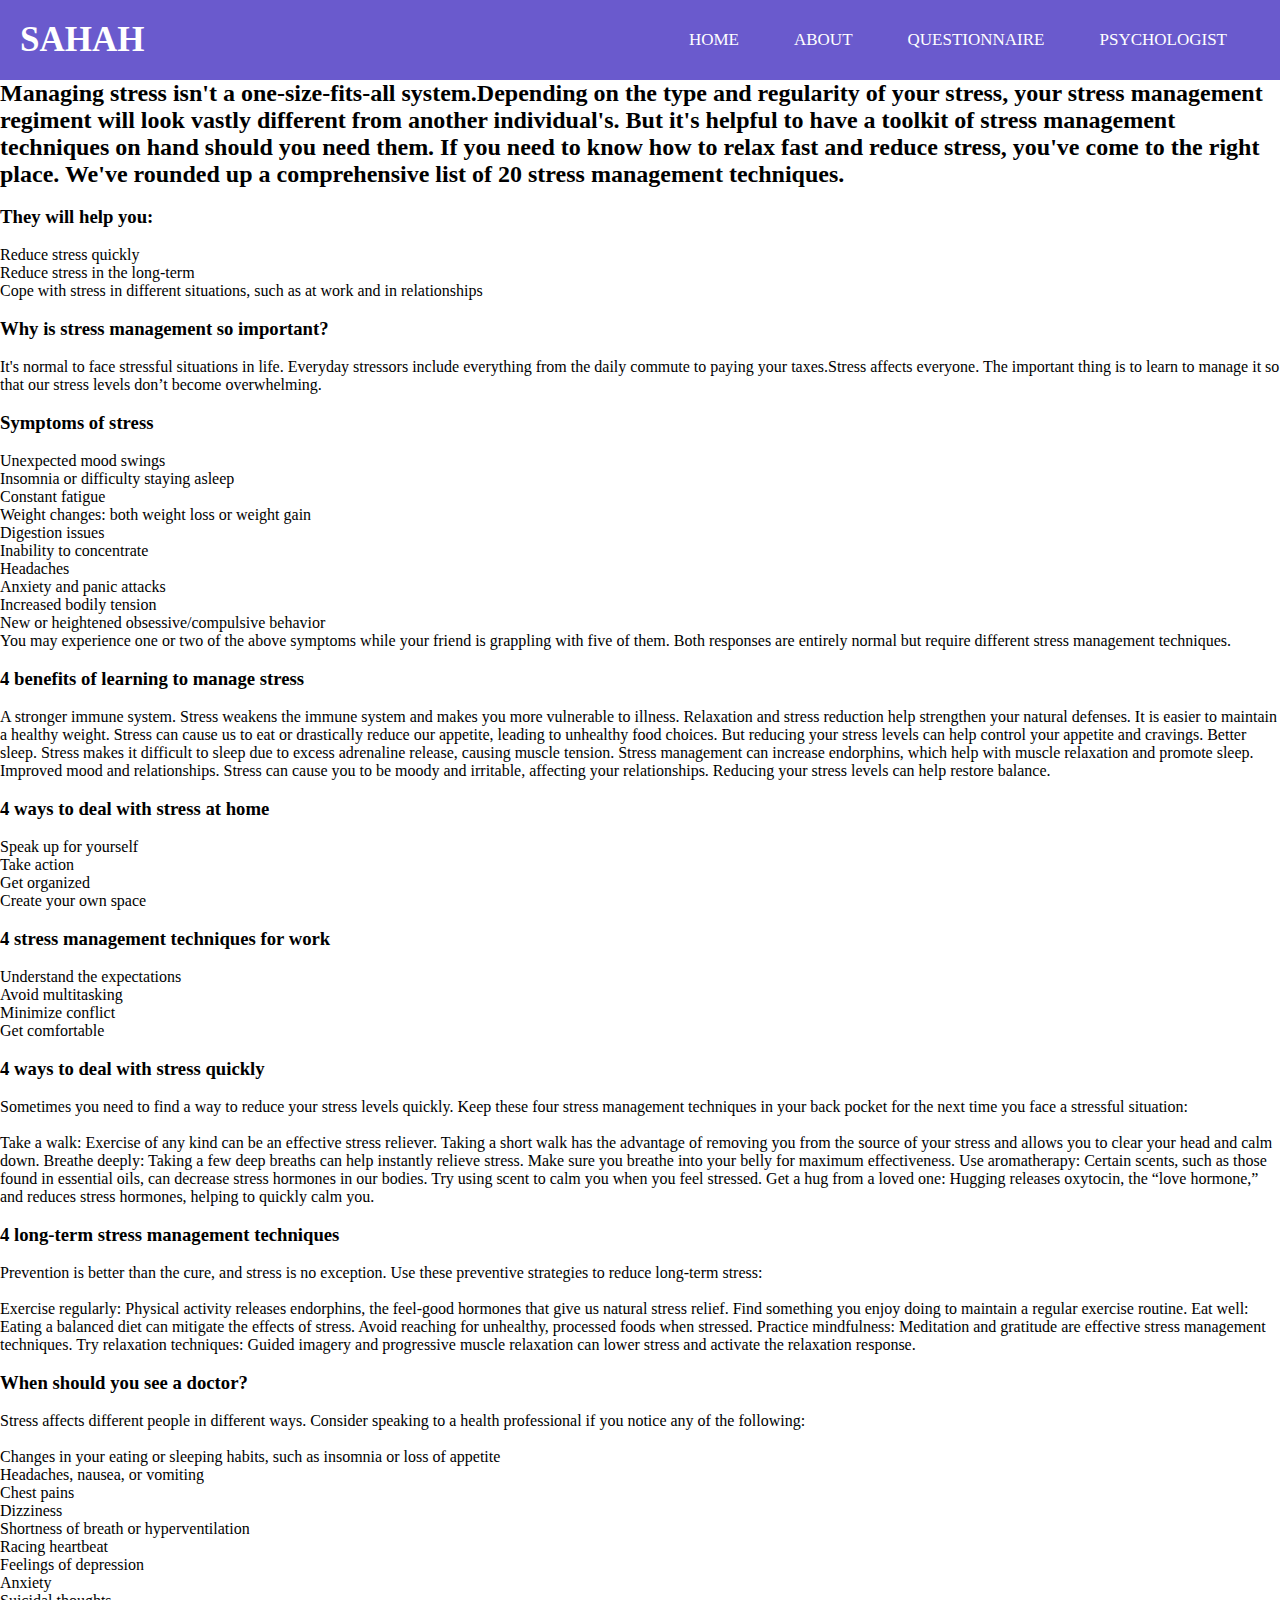
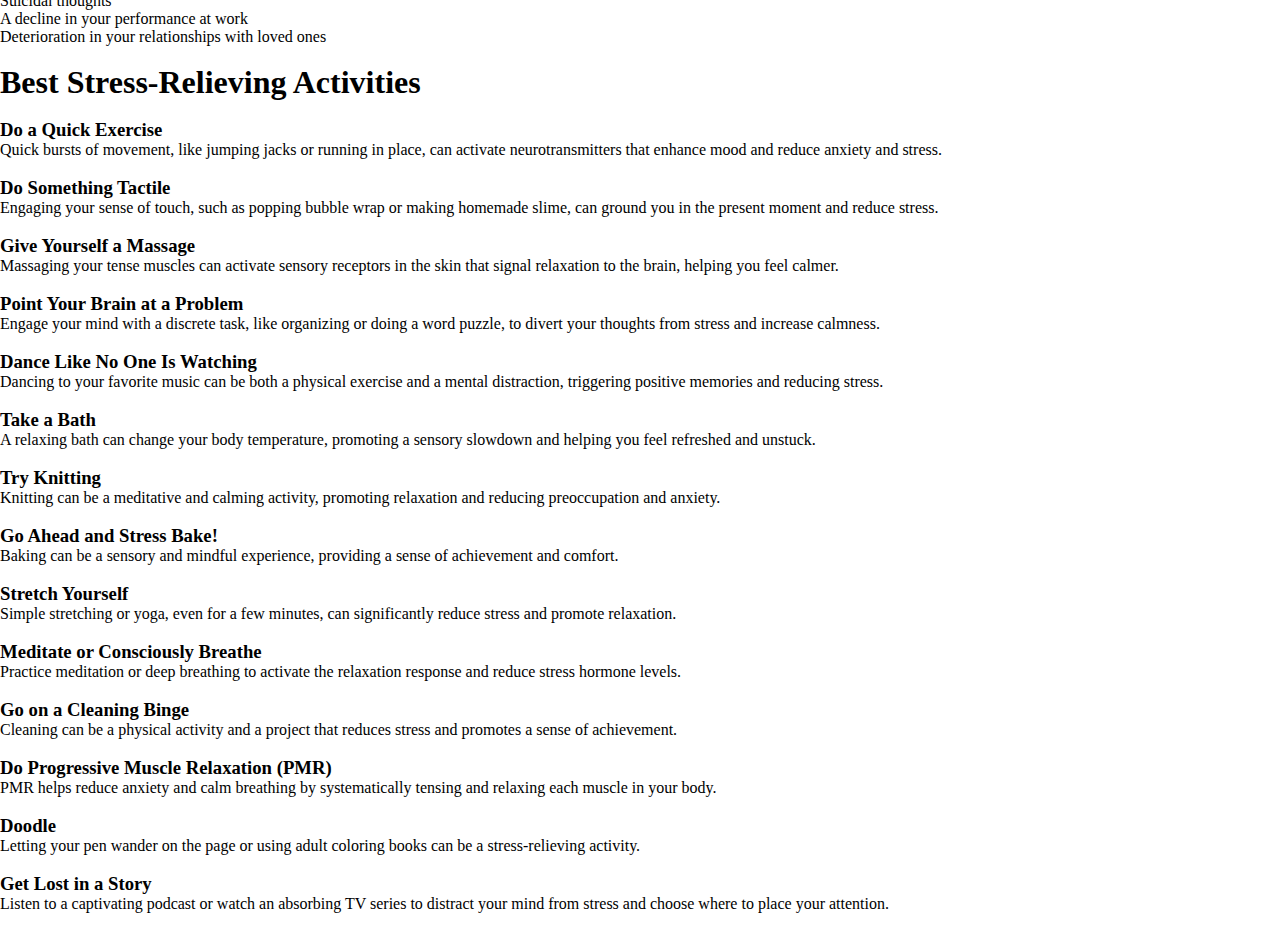
<file: index.html>
<html lang = "en" dir = "Itr">
  <head>
    <meta charset="utf-8">
    <title>Responsive Navbar</title>
    <meta name="viewport" content="width=device-width, initial-scale=1.0">
    <link rel="stylesheet" href="css/style1.css">
    <link rel="stylesheet" href="https://cdnjs.cloudflare.com/ajax/libs/font-awesome/4.7.0/css/font-awesome.min.css">
  </head>
  <body>
    <nav>
      <input type="checkbox" id="check">
      <label for="check" class="checkbtn">
        <i class="fa fa-bars"></i>
      </label>
      <label class ="logo">SAHAH</label>
      <ul>
      <li><a href="#">Home</a></li>
      <li><a href="about.html">About</a></li>
      <li><a href="questionnaire.html">Questionnaire</a></li>
      <li><a href="psychologist.html">psychologist</a></li>
      </ul>
      </nav>
      <ul>
      <h2>Managing stress isn't a one-size-fits-all system.Depending on the type and regularity of your stress, your stress management regiment will look vastly different from another individual's. But it's helpful to have a toolkit of stress management techniques on hand should you need them. If you need to know how to relax fast and reduce stress, you've come to the right place. We've rounded up a comprehensive list of 20 stress management techniques.</h2>
    <br>
    <h3>They will help you:</h3>
    <br>
    <ul>
      <li>Reduce stress quickly</li>
      <li>Reduce stress in the long-term</li>
      <li>Cope with stress in different situations, such as at work and in relationships</li>
    </ul>
    <br>
    <h3>Why is stress management so important?</h3>
    <br>
    <p>It's normal to face stressful situations in life. Everyday stressors include everything from the daily commute to paying your taxes.Stress affects everyone. The important thing is to learn to manage it so that our stress levels don’t become overwhelming.</p>
    <br>
    <h3>Symptoms of stress</h3>
    <br>
    <ul>
      <li>Unexpected mood swings</li>
      <li>Insomnia or difficulty staying asleep</li>
      <li>Constant fatigue</li>
      <li>Weight changes: both weight loss or weight gain</li>
      <li>Digestion issues</li>
      <li>Inability to concentrate</li>
      <li>Headaches</li>
      <li>Anxiety and panic attacks</li>
      <li>Increased bodily tension</li>
      <li>New or heightened obsessive/compulsive behavior</li>
      <li>You may experience one or two of the above symptoms while your friend is grappling with five of them. Both responses are entirely normal but require different stress management techniques.</li>
    </ul>
    <br>

    <h3>4 benefits of learning to manage stress</h3>
    <br>
    <ul>
     <p>A stronger immune system. Stress weakens the immune system and makes you more vulnerable to illness. Relaxation and stress reduction help strengthen your natural defenses.</li>
     It is easier to maintain a healthy weight. Stress can cause us to eat or drastically reduce our appetite, leading to unhealthy food choices. But reducing your stress levels can help control your appetite and cravings.</li>
     Better sleep. Stress makes it difficult to sleep due to excess adrenaline release, causing muscle tension. Stress management can increase endorphins, which help with muscle relaxation and promote sleep.</li>
     Improved mood and relationships. Stress can cause you to be moody and irritable, affecting your relationships. Reducing your stress levels can help restore balance.</p>
    </ul>
    <br>
    <h3>4 ways to deal with stress at home</h3>
    <br>
    <ol>
      <li>Speak up for yourself</li>
      <li>Take action</li>
      <li>Get organized</li>
      <li>Create your own space</li>
    </ol>
    <br>
    <h3>4 stress management techniques for work</h3>
    <br>
    <ol>
      <li>Understand the expectations</li>
      <li>Avoid multitasking</li>
      <li>Minimize conflict</li>
      <li>Get comfortable</li>
    </ol>
    <br>

    <h3>4 ways to deal with stress quickly</h3>
    <br>
    <p>Sometimes you need to find a way to reduce your stress levels quickly. Keep these four stress management techniques in your back pocket for the next time you face a stressful situation:</p>
    <br>
    <ol>
      <p>Take a walk: Exercise of any kind can be an effective stress reliever. Taking a short walk has the advantage of removing you from the source of your stress and allows you to clear your head and calm down.
      Breathe deeply: Taking a few deep breaths can help instantly relieve stress. Make sure you breathe into your belly for maximum effectiveness.
      Use aromatherapy: Certain scents, such as those found in essential oils, can decrease stress hormones in our bodies. Try using scent to calm you when you feel stressed. 
      Get a hug from a loved one: Hugging releases oxytocin, the “love hormone,” and reduces stress hormones, helping to quickly calm you.</p>
    </ol>
    <br>

    <h3>4 long-term stress management techniques</h3>
    <br>
    <p>Prevention is better than the cure, and stress is no exception. Use these preventive strategies to reduce long-term stress:</p>
    <br>
     <ol>
      <p>Exercise regularly: Physical activity releases endorphins, the feel-good hormones that give us natural stress relief. Find something you enjoy doing to maintain a regular exercise routine.
      Eat well: Eating a balanced diet can mitigate the effects of stress. Avoid reaching for unhealthy, processed foods when stressed.
      Practice mindfulness: Meditation and gratitude are effective stress management techniques.
      Try relaxation techniques: Guided imagery and progressive muscle relaxation can lower stress and activate the relaxation response.</p>
    </ol>
    <br>

    <h3>When should you see a doctor?</h3>
    <br>
    <p>Stress affects different people in different ways. Consider speaking to a health professional if you notice any of the following:</p>
    <br>
    <ul>
      <li>Changes in your eating or sleeping habits, such as insomnia or loss of appetite</li>
      <li>Headaches, nausea, or vomiting</li>
      <li>Chest pains</li>
      <li>Dizziness</li>
      <li>Shortness of breath or hyperventilation</li>
      <li>Racing heartbeat</li>
      <li>Feelings of depression</li>
      <li>Anxiety</li>
      <li>Suicidal thoughts</li>
      <li>A decline in your performance at work</li>
      <li>Deterioration in your relationships with loved ones</li>
    </ul>
    <br>
    </ul>
    <h1>Best Stress-Relieving Activities</h1>

    <ol>
      <li>
        <br>
        <h3>Do a Quick Exercise</h3>
        <p>Quick bursts of movement, like jumping jacks or running in place, can activate neurotransmitters that enhance mood and reduce anxiety and stress.</p>
      <br>
      </li>

      <li>
        <h3>Do Something Tactile</h3>
        <p>Engaging your sense of touch, such as popping bubble wrap or making homemade slime, can ground you in the present moment and reduce stress.</p>
      <br>
      </li>

      <li>
        <h3>Give Yourself a Massage</h3>
        <p>Massaging your tense muscles can activate sensory receptors in the skin that signal relaxation to the brain, helping you feel calmer.</p>
      <br>
      </li>

      <li>
        <h3>Point Your Brain at a Problem</h3>
        <p>Engage your mind with a discrete task, like organizing or doing a word puzzle, to divert your thoughts from stress and increase calmness.</p>
      <br>
      </li>

      <li>
        <h3>Dance Like No One Is Watching</h3>
        <p>Dancing to your favorite music can be both a physical exercise and a mental distraction, triggering positive memories and reducing stress.</p>
      <br>
      </li>

      <li>
        <h3>Take a Bath</h3>
        <p>A relaxing bath can change your body temperature, promoting a sensory slowdown and helping you feel refreshed and unstuck.</p>
      <br>
      </li>

      <li>
        <h3>Try Knitting</h3>
        <p>Knitting can be a meditative and calming activity, promoting relaxation and reducing preoccupation and anxiety.</p>
      <br>
      </li>

      <li>
        <h3>Go Ahead and Stress Bake!</h3>
        <p>Baking can be a sensory and mindful experience, providing a sense of achievement and comfort.</p>
      <br>
      </li>

      <li>
        <h3>Stretch Yourself</h3>
        <p>Simple stretching or yoga, even for a few minutes, can significantly reduce stress and promote relaxation.</p>
      <br>
      </li>

      <li>
        <h3>Meditate or Consciously Breathe</h3>
        <p>Practice meditation or deep breathing to activate the relaxation response and reduce stress hormone levels.</p>
      <br>
      </li>

      <li>
        <h3>Go on a Cleaning Binge</h3>
        <p>Cleaning can be a physical activity and a project that reduces stress and promotes a sense of achievement.</p>
      <br>
      </li>

      <li>
        <h3>Do Progressive Muscle Relaxation (PMR)</h3>
        <p>PMR helps reduce anxiety and calm breathing by systematically tensing and relaxing each muscle in your body.</p>
      <br>
      </li>

      <li>
        <h3>Doodle</h3>
        <p>Letting your pen wander on the page or using adult coloring books can be a stress-relieving activity.</p>
      <br>
      </li>

      <li>
        <h3>Get Lost in a Story</h3>
        <p>Listen to a captivating podcast or watch an absorbing TV series to distract your mind from stress and choose where to place your attention.</p>
      <br>
      <br>
      </li>
    </ol>

  </section>

  </body>
</html>
</file>
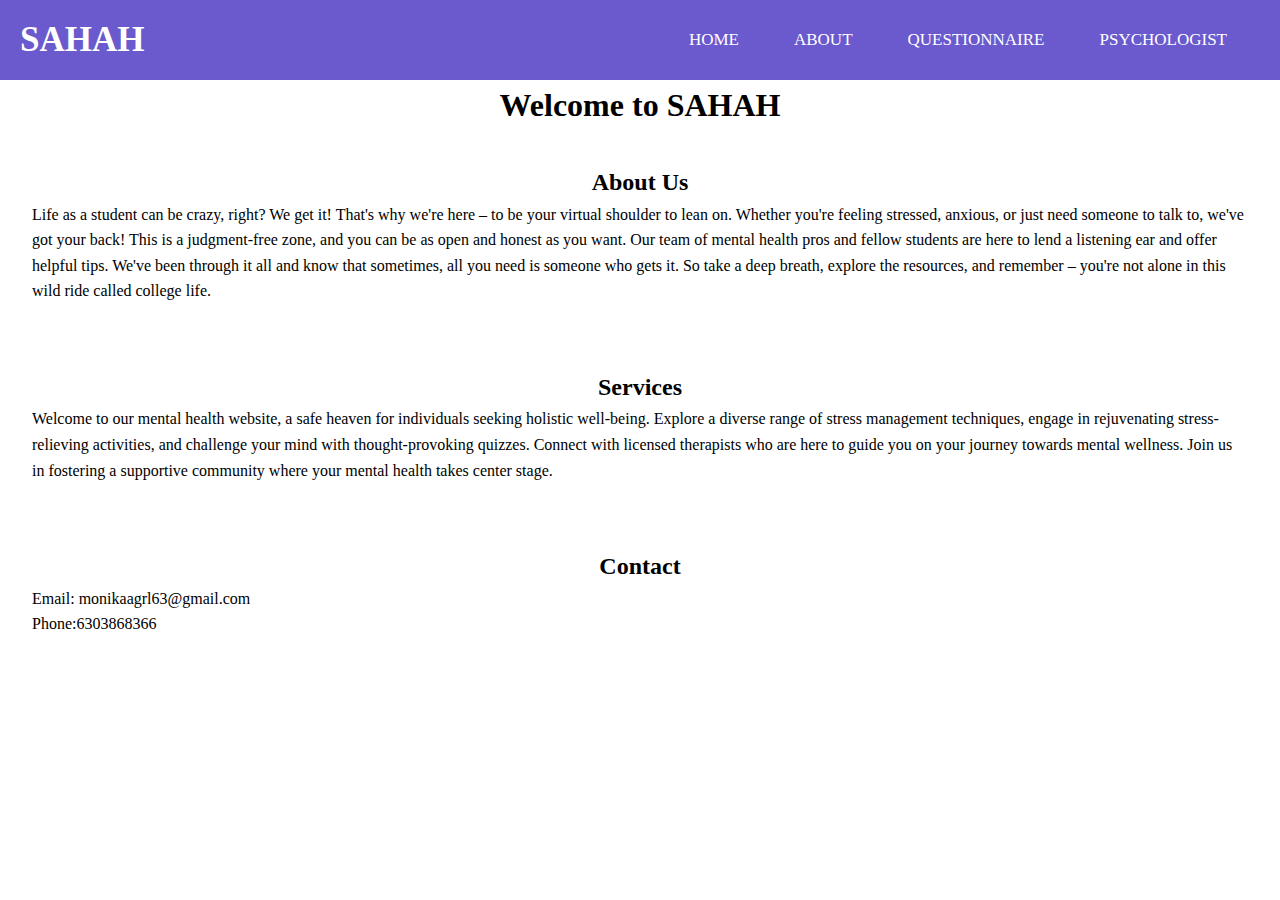
<file: about.html>
<!DOCTYPE html>
<html lang="en">
<head>
    <meta charset="utf-8">
    <meta name="viewport" content="width=device-width, initial-scale=1.0">
    <title>My Basic Homepage</title>
    <link rel="stylesheet" href="css/about.css">
    <link rel="stylesheet" href="css/style1.css">
    <link rel="stylesheet" href="https://cdnjs.cloudflare.com/ajax/libs/font-awesome/4.7.0/css/font-awesome.min.css">
</head>
<body>
    <nav>
        <input type="checkbox" id="check">
        <label for="check" class="checkbtn">
          <i class="fa fa-bars"></i>
        </label>
        <label class ="logo">SAHAH</label>
        <ul>
        <li><a href="index.html">Home</a></li>
        <li><a href="about.html">About</a></li>
        <li><a href="questionnaire.html">Questionnaire</a></li>
        <li><a href="psychologist.html">psychologist</a></li>
        </ul>
     </nav>
    <div>
        <h1>Welcome to SAHAH</h1>
    </div>

    <!-- <nav>
        <ul>
            <li><a href="#about">About</a></li>
            <li><a href="#services">Services</a></li>
            <li><a href="#contact">Contact</a></li>
        </ul>
    </nav> -->

    <section id="about">
        <h2>About Us</h2>
        <p>Life as a student can be crazy, right? We get it! That's why we're here – to be your virtual shoulder to lean on.

            Whether you're feeling stressed, anxious, or just need someone to talk to, we've got your back! This is a judgment-free zone, and you can be as open and honest as you want.
            
            Our team of mental health pros and fellow students are here to lend a listening ear and offer helpful tips. We've been through it all and know that sometimes, all you need is someone who gets it.
            
            So take a deep breath, explore the resources, and remember – you're not alone in this wild ride called college life.</p>
    </section>

    <section id="services">
        <h2>Services</h2>
        <p>Welcome to our mental health website, a safe heaven for individuals seeking holistic well-being. Explore a diverse range of stress management techniques, engage in rejuvenating stress-relieving activities, and challenge your mind with thought-provoking quizzes. Connect with licensed therapists who are here to guide you on your journey towards mental wellness.
            Join us in fostering a supportive community where your mental health takes center stage.</p>
            
    </section>

    <section id="contact">
        <h2>Contact</h2>
        <p>Email: monikaagrl63@gmail.com</p>
        <p>Phone:6303868366</p>
    </section>
</body>
</html>
</file>
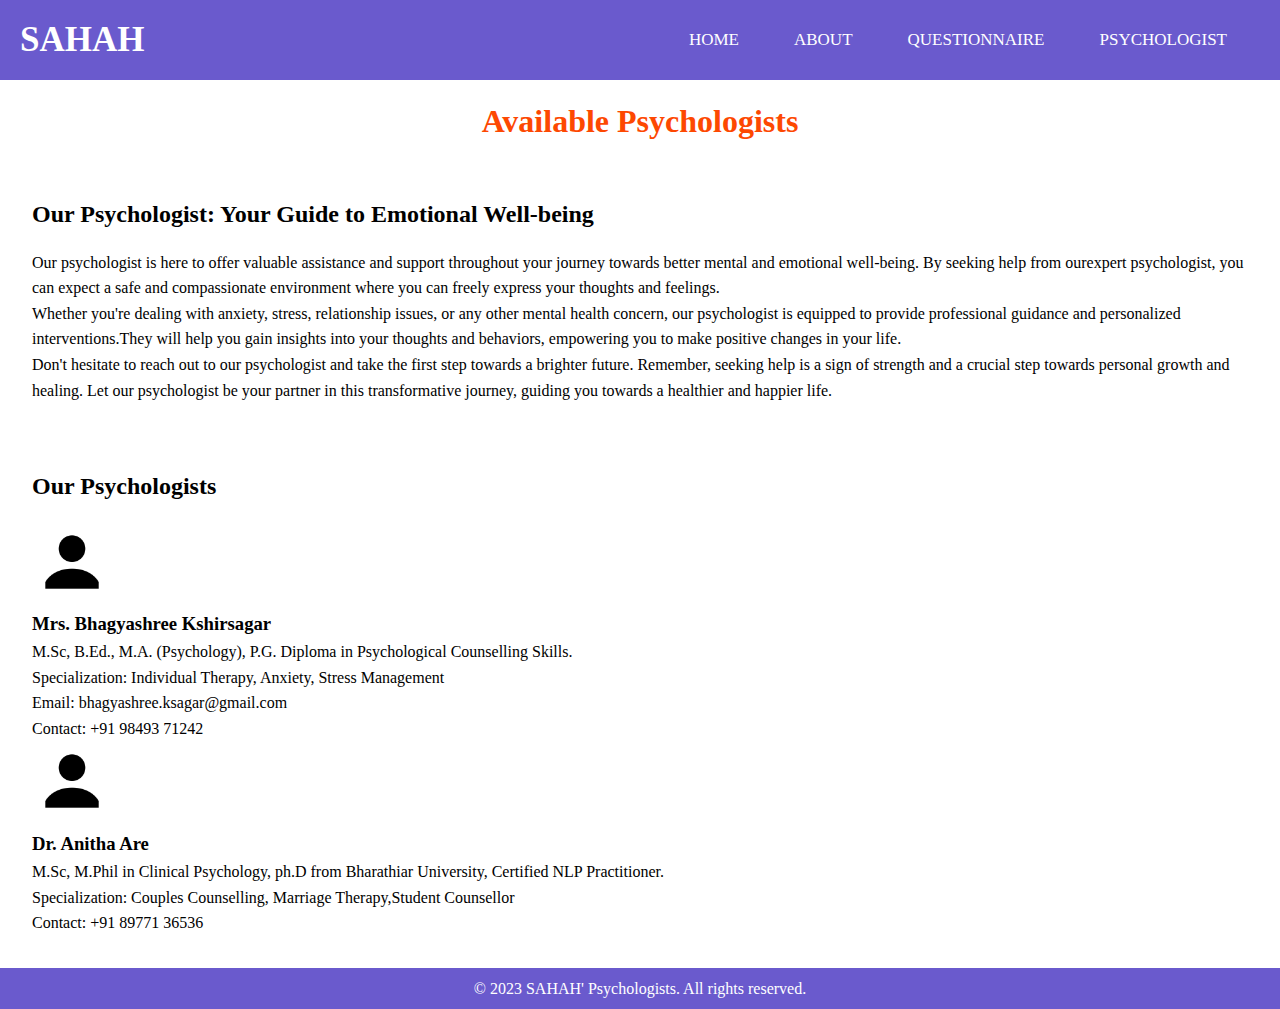
<file: psychologist.html>
<!DOCTYPE html>
<html lang="en">

<head>
    <meta charset="UTF-8">
    <meta name="viewport" content="width=device-width, initial-scale=1.0">
    <title>Psychologists </title>
    <link rel="stylesheet" href="css/psychologist.css">
    <link rel="stylesheet" href="css/style1.css">
    <link rel="stylesheet" href="https://cdnjs.cloudflare.com/ajax/libs/font-awesome/4.7.0/css/font-awesome.min.css">
</head>

<body>
    <nav>
        <input type="checkbox" id="check">
        <label for="check" class="checkbtn">
          <i class="fa fa-bars"></i>
        </label>
        <label class ="logo">SAHAH</label>
        <ul>
        <li><a href="index.html">Home</a></li>
        <li><a href="about.html">About</a></li>
        <li><a href="questionnaire.html">Questionnaire</a></li>
        <li><a href="psychologist.html">psychologist</a></li>
        </ul>
    </nav>
    <div>
        <h1>Available Psychologists</h1>
        <!-- <nav>
            <ul>
                <li><a href="#about">About</a></li>
                <li><a href="#services">Services</a></li>
                <li><a href="#contact">Contact</a></li>
            </ul>
        </nav> -->
    </div>

    <section>
        <h2>Our Psychologist: Your Guide to Emotional Well-being</h2>
        <p>
          Our psychologist is here to offer valuable assistance and support throughout your journey towards better mental and 
          emotional well-being. By seeking help from ourexpert psychologist, you can expect a safe and compassionate environment 
          where you can freely express your thoughts and feelings.
        </p>
        <p>
          Whether you're dealing with anxiety, stress, relationship issues, or any other mental health concern, our psychologist is
           equipped to provide professional guidance and personalized interventions.They will help you gain insights into your thoughts 
           and behaviors, empowering you to make positive changes in your life.
        </p>
        <p>
          Don't hesitate to reach out to our psychologist and take the first step towards a brighter future. Remember, seeking help
           is a sign of strength and a crucial step towards personal growth and healing. Let our psychologist be your 
           partner in this transformative journey, guiding you towards a healthier and happier life.
        </p>
    </section>

    <section >
        <h2>Our Psychologists</h2>
        <div class="psychologist-card">
            <img src="images/human_icon.png" alt="Psychologist 1">
            <h3>Mrs. Bhagyashree Kshirsagar
              </h3>
            <p>
              M.Sc, B.Ed., M.A. (Psychology), P.G. Diploma in Psychological Counselling Skills.
            </p>
            <ul>
                <li>Specialization: Individual Therapy, Anxiety, Stress Management</li>
                <li>Email: bhagyashree.ksagar@gmail.com</li>
                <li>Contact: +91 98493 71242</li>
            </ul>
        </div>

        <div class="psychologist-card">
            <img src="images/human_icon.png" alt="Psychologist 2">
            <h3>Dr. Anitha Are</h3>
            <p>
                M.Sc, M.Phil in Clinical Psychology, ph.D from Bharathiar University, Certified NLP Practitioner.
            </p>
            <ul>
                <li>Specialization: Couples Counselling, Marriage Therapy,Student Counsellor</li>
                <li>Contact: +91 89771 36536</li>
            </ul>
        </div>
        
    </section>


    <footer>
        <p>&copy; 2023 SAHAH' Psychologists. All rights reserved.</p>
    </footer>
</body>

</html>
</file>
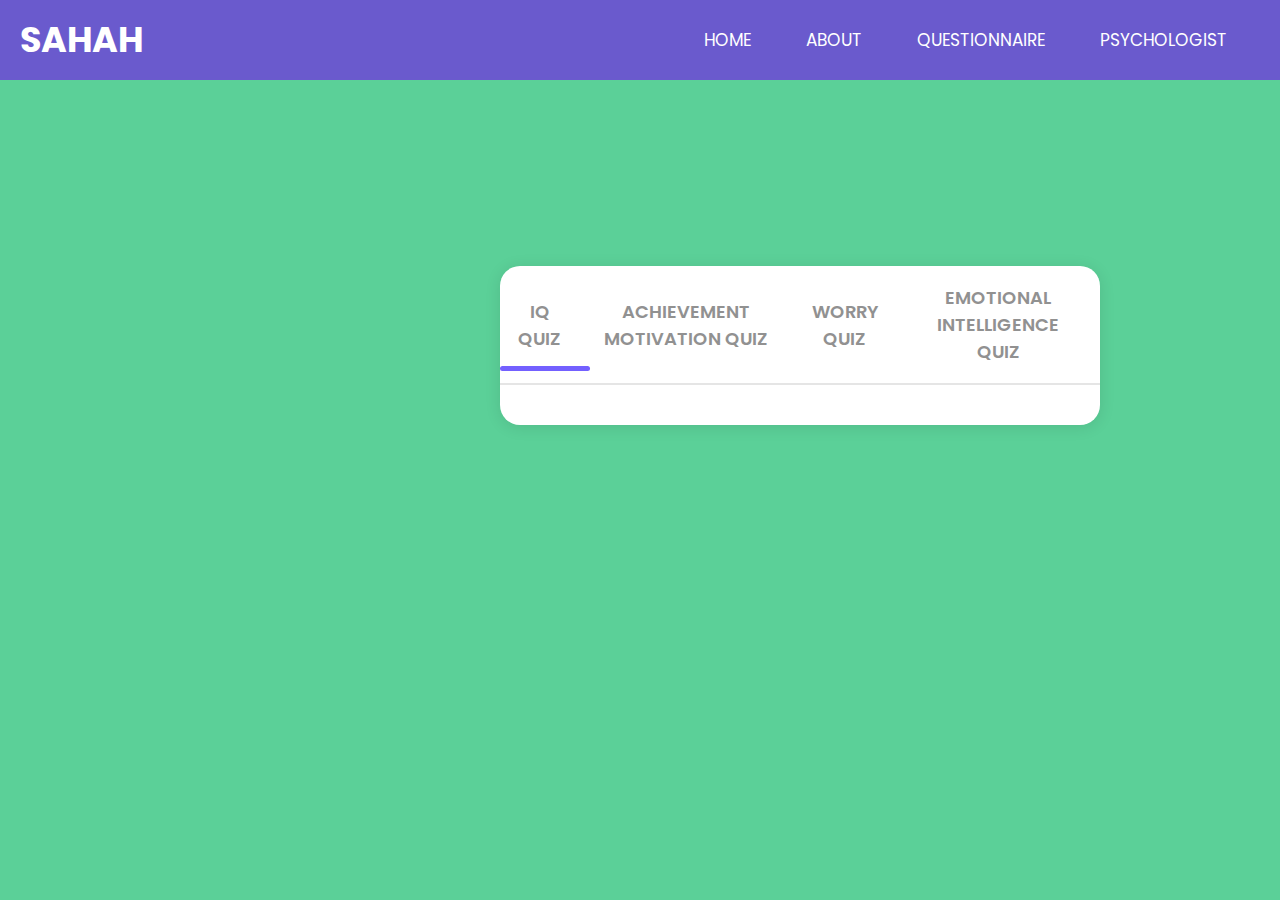
<file: questionnaire.html>
<!DOCTYPE html>
<html lang="en">
  <head>
  <meta charset="utf-8">
  <meta http-equiv="X-UA-Compatible" content="IE-edge">
  <meta name="viewport" content="width=device-width, initial-scale=1.0">
  <title>Document</title>
  <link rel="stylesheet" href="css/questionnaire.css">
  <link rel="stylesheet" href="css/style1.css">
  <link rel="stylesheet" href="https://cdnjs.cloudflare.com/ajax/libs/font-awesome/4.7.0/css/font-awesome.min.css">
  </head>
  <body>
    <nav>
      <input type="checkbox" id="check">
      <label for="check" class="checkbtn">
        <i class="fa fa-bars"></i>
      </label>
      <label class ="logo">SAHAH</label>
      <ul>
      <li><a href="index.html">Home</a></li>
      <li><a href="about.html">About</a></li>
      <li><a href="questionnaire.html">Questionnaire</a></li>
      <li><a href="psychologist.html">psychologist</a></li>
      </ul>
    </nav>
    <br><br>
  <div class="container">
    <div class="tab_box">
      <button class="tab_btn">IQ QUIZ</button>
      <button class="tab_btn">ACHIEVEMENT MOTIVATION QUIZ</button>
      <button class="tab_btn">WORRY QUIZ</button>
      <button class="tab_btn">EMOTIONAL INTELLIGENCE QUIZ</button>
      <div class="line"></div>
    </div>
    <div class="content_box">
      <div class="content">
        <h2>Click on the below link to take the<br>IQ QUIZ</h2>
          <a href="https://docs.google.com/forms/d/e/1FAIpQLSffcxPhyR_u3XGl4FACIuzpk2TEnnxDPK3ZanTD5IjoCZTJVA/viewform?embedded=true"target="_self">Google Form Link</a>

      </div>
      <div class="content">
        <h2>Click on the below link to take the ACHIEVEMENT MOTIVATION QUIZ</h2>
          <a href="https://docs.google.com/forms/d/e/1FAIpQLSdqzQqpB3dPMsKay7Q_AW6ua4ndEq0DEJUmduAqeuWx-4VIbA/viewform?embedded=true" target="_self">Google Form Link</a>
      </div>
      
      <div class="content">
        <h2>Click on the below link to take the WORRY QUIZ</h2>
          <a href="https://docs.google.com/forms/d/e/1FAIpQLSdRE_-Vd0NVqhdzVVpM4L1V6lv__pOSFKDpd6MJo5B2643EtA/viewform?embedded=true" target="_self">Google Form Link</a>

      </div>
      <div class="content">
        <h2>Click on the below link to take the EMOTIONAL INTELLIGENCE QUIZ</h2>
          <a href="https://docs.google.com/forms/d/e/1FAIpQLSfQlUH46nCkZ3Rh_uwGr2QjCJ0h3tOrgZ91AHTWkwclNKybjA/viewform?embedded=true" target="_self">Google Form Link</a>

      </div>
    </div>

  </div>
  <script>
    const tabs= document.querySelectorAll('.tab_btn');
    const all_content= document.querySelectorAll('.content');
    const line = document.querySelector('.line');


    tabs.forEach((tab,index)=>{
      tab.addEventListener('click',(e)=>{
        tabs.forEach(tab=>{tab.classList.remove('active')});
        tab.classList.add('active');
        line.style.width = e.target.offsetWidth + "px";
        line.style.left = e.target.offsetLeft + "px";
        all_content.forEach(content=>{content.classList.remove('active')})
        all_content[index].classList.add('active');

      })   
    })
     
  </script>
  </body>
</html>
</file>
<file: css/style1.css>
*
 {
  padding: 0;
  margin: 0;
  text-decoration: none;
  list-style: none;
  box-sizing: border-box;
  } 
  body{
  font-family: montserrat;
  }
  nav {
  background: slateblue;
  height: 80px;
  width: 100%;
  }
  label.logo {
    color: white;
    font-size: 35px;
    line-height: 80px;
    margin-left: 20px;
    padding-right: 100px; 
    font-weight: bold;
  }
  
    nav ul{
    float: right;
    margin-right: 20px;
    }
    nav ul li{
    display: inline-block;
    line-height: 80px;
    margin: 0 5px;
    margin-right: 20px;
    }
    nav ul li a{
      color: white;
      font-size: 17px;
      padding: 7px 13px;
      border-radius: 3px;
      text-transform: uppercase;
      }
      active, a:hover{
        background: #1b9bff;
        transition: .5s;
      }
      .checkbtn{
        font-size: 24px;
        color: white;
        float: right;
        line-height: 50px;
        margin-right: 40px;
        cursor: pointer;
        display:none;
        }
      #check{
        display:none;
      }
      @media (max-width: 952px) {
        label.logo{
        font-size: 30px;
        padding-left: 20px;
        }
        nav ul li a{
        font-size: 16px;
        }
        }
      @media (max-width: 800px){
        .checkbtn{
        display: block;
        }
        ul {
        position: fixed;
        width: 100%;
        height: 100vh;
        background: grey;
        top: 80px;
        left: -100%;
        text-align: center;
        transition: all .5s;
        }
      nav ul li{
        display: block;
        margin: 50px 0;
        line-height: 30px;
        }
        nav ul li a{
        font-size: 20px;
        }
        a:hover, a.active {
        background: none;
        color: #0082e6;
        }
      #check:checked ~ ul{
        left: 0;
      }
    }
    /* section{
      background: #F0E4F7 no-repeat;
      background-size: cover;
      height: calc(100vh - 80px);
      } */
</file>
<file: css/about.css>
body {
  font-family: Arial, sans-serif;
  line-height: 1.6;
  background-size: cover;
  background-repeat: no-repeat;
  margin: 0;
  padding: 0;
}

/* header {
  background-color: slateblue;
  color: #fff;
  text-align: center;
  padding: 1rem;
} */

/* nav {
  background-color: white;
  text-align: center;
  padding: 0.5rem;
}

nav ul {
  background-color:white;
  list-style: none;
  margin: 0;
  padding: 0;
}

nav li {
  display: inline-block;
  margin: 0 10px;
}

nav a {
  color: black;
  text-decoration: none;
  text-decoration-color: #fff;
  padding: 5px 10px;
}

nav a:hover {
  background-color: lightpink;
} */

section {
  padding: 2rem;
}

h1, h2 {
  text-align: center;
}
</file>
<file: css/psychologist.css>
/* Add your CSS styling here to format the website layout, fonts, colors, etc. */
body {
  font-family: Arial, sans-serif;
  line-height: 1.6;
  margin: 0;
  padding: 0;
}

/* header {
  background-color: slateblue;
  color: #fff;
  text-align: center;
  padding: 1rem;
} */

/* nav ul {
  list-style: none;
}

nav ul li {
  display: inline-block;
  margin-right: 1rem;
}

nav ul li a {
  color: #fff;
  text-decoration: none;
} */
.psychologist-card img {
  max-height: 80px; 
  width: auto; 
}


section {
  padding: 2rem;
}

section h2 {
  margin-bottom: 1rem;
}

h1{
  color: #fd4801;
  text-align: center;
  padding: 1rem;
}

footer {
  text-align: center;
  padding: 0.5rem;
  background-color: slateblue;
  color: #fff;
}
</file>
<file: css/questionnaire.css>
@import url("https://fonts.googleapis.com/css2?family=Poppins:wght@400;500;700;800;900&display=swap");
*
  {
    margin: 0;
    padding: 0;
    font-family: 'Poppins',sans-serif;
    box-sizing: border-box;
}  
  body{
  display: block;
  justify-content: center;
  align-items: center;
  height: 100vh;
  
  background-color:rgb(91, 208, 152);
  align-items: center;
} 
.container{
  width:600px; 
  background-color: white;
  margin-top: 150px;
  
  margin-left: 500px;
  box-shadow: 0 2px 16px rgba(0,0,0,.1);
  border-radius: 20px;

} 
.tab_box{
  width: 100%;
  display:flex;
  justify-content:space-around;
  align-items:center;
  border-bottom: 2px solid rgba(229,229,229);
  font-size: 18px;
  font-weight: 600; 
  position: relative;
}
.tab_btn{
  font-size: 18px;
  font-weight: 600;
  color:#919191;
  background: none;
  border:none;
  padding: 18px;
  cursor: pointer;
}
.tab_btn.active{
  color: #7360ff;

}
.content_box{
  padding:20px;

}
.content_box .content{
  display:none;
  animation: moving .5s ease;

}
.content_box .content.active{
  display:block;

}

.content_box .content h2{
  margin-bottom: 10px;

}

.line{
  position:absolute;
  top:100px;
  left:0;
  width: 90px;
  height:5px;
  background-color: #7360ff;
  border-radius: 10px;
  transition:all .3s ease-in-out;

}
</file>
